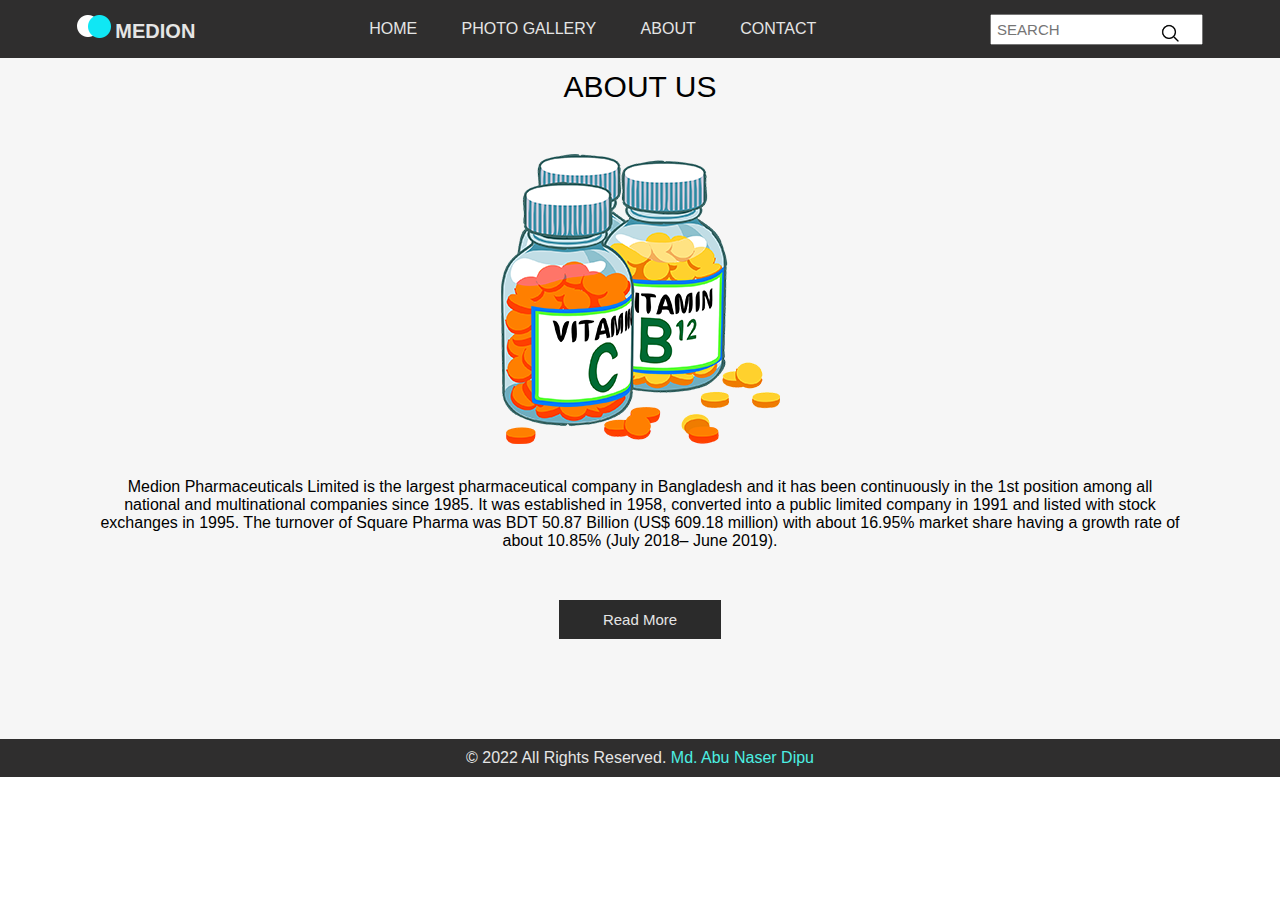
<file: about.html>
<!DOCTYPE html>
<html lang="en">
<head>
	<meta charset="UTF-8">
	<meta name="viewport" content="width=device-width, initial-scale=1.0">
	<title>Document</title>
	<!-- External css -->
	<link rel="stylesheet" href="style.css">
</head>
<body>
	<!-- Header section start -->
	<div class="header">
		<div class="navbar">
			<div class="logo">
				<img src="images/logo.png" alt="logo">
				<span>MEDION</span>
			</div>
			<div class="menu">
				<ul>
					<li><a href="index.html">HOME</a></li>
					<li><a href="photogallery.html">PHOTO GALLERY</a></li>
					<li><a href="about.html">ABOUT</a></li>
					<li><a href="contact.html">CONTACT</a></li>
				</ul>
			</div>
			<div class="search-input">
				<form>
					<input type="search" placeholder="SEARCH">

				</form>
				<span><img src="images/search-icon.png" alt="search-icon"></span>
			</div>
		</div>
		
	</div>
	<!-- Header section end -->
	<!-- About section start -->
	<div id="about" class="about-container">
		<div class="about">
			<p class="about-title">About us</p>
		<div class="about-img">
			<img src="images/about-medicine.png" alt="about">
		</div>
		<div class="about-text">
			<p>Medion Pharmaceuticals Limited is the largest pharmaceutical company in Bangladesh and it has been continuously in the 1st position among all national and multinational companies since 1985. It was established in 1958, converted into a public limited company in 1991 and listed with stock exchanges in 1995. The turnover of Square Pharma was BDT 50.87 Billion (US$ 609.18 million) with about 16.95% market share having a growth rate of about 10.85% (July 2018– June 2019).</p>
		</div>
		<button class="about-btn">Read more</button>
		</div>
	</div>
	
	<!-- About section end -->
	<!-- Footer section start -->
	<div class="footer">
		<p>&copy; 2022 All Rights Reserved. <span>Md. Abu Naser Dipu</span> </p>
	</div>
	<!-- Footer section end -->
</body>
</html>
</file>
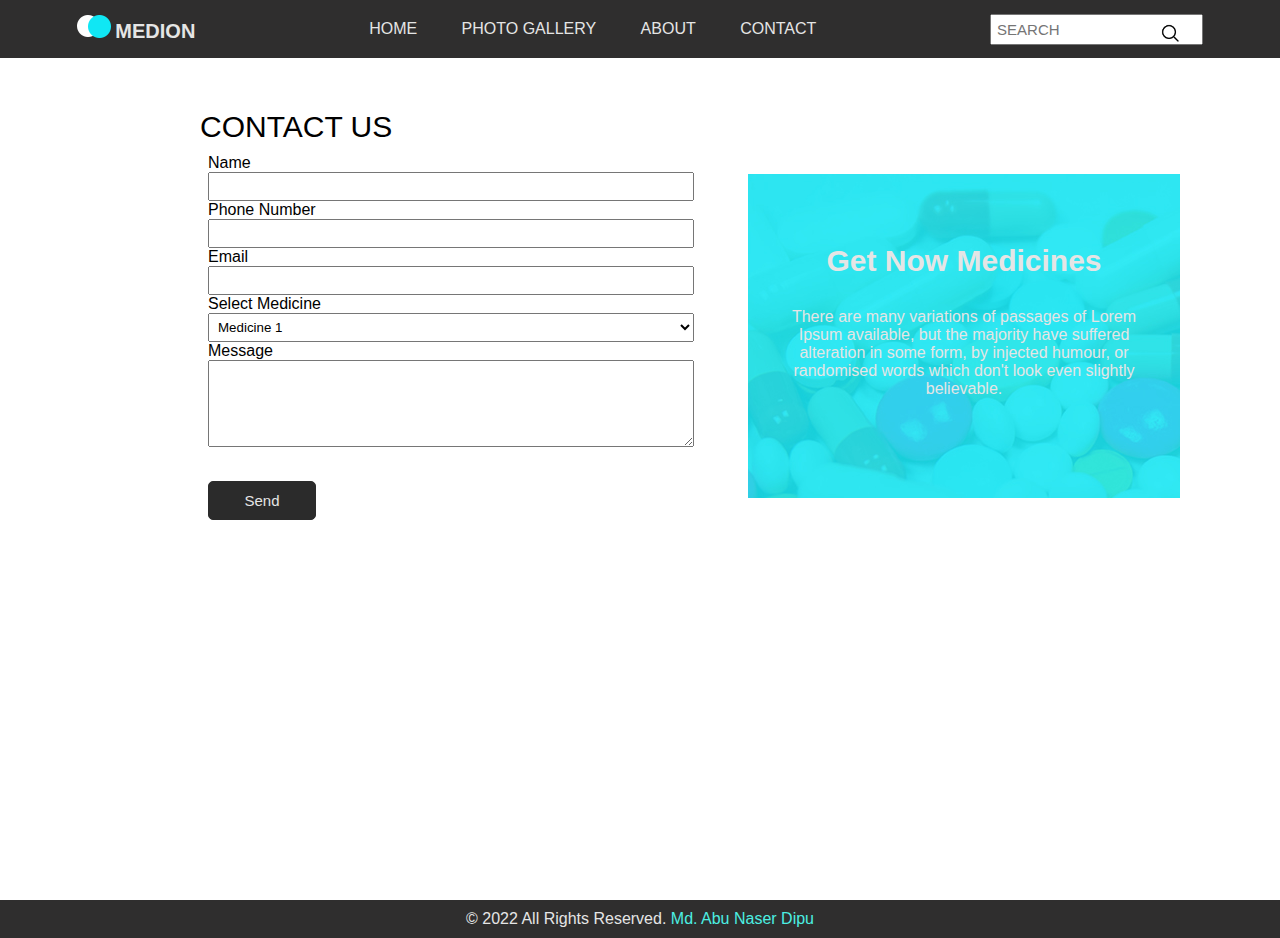
<file: contact.html>
<!DOCTYPE html>
<html lang="en">
<head>
	<meta charset="UTF-8">
	<meta name="viewport" content="width=device-width, initial-scale=1.0">
	<title>Document</title>
	<!-- External css -->
	<link rel="stylesheet" href="style.css">
</head>
<body>
	<!-- Header section start -->
	<div class="header">
		<div class="navbar">
			<div class="logo">
				<img src="images/logo.png" alt="logo">
				<span>MEDION</span>
			</div>
			<div class="menu">
				<ul>
					<li><a href="index.html">HOME</a></li>
					<li><a href="photogallery.html">PHOTO GALLERY</a></li>
					<li><a href="about.html">ABOUT</a></li>
					<li><a href="contact.html">CONTACT</a></li>
				</ul>
			</div>
			<div class="search-input">
				<form>
					<input type="search" placeholder="SEARCH">

				</form>
				<span><img src="images/search-icon.png" alt="search-icon"></span>
			</div>
		</div>
		
	</div>
	<!-- Header section end -->
	<!-- Contact section start -->
	<div id="contact" class="contact-container">
		<div class="contact">
			<p class="contact-title">Contact Us</p>
			<span class="contact-line"></span>
			<div class="contact-form">
				<form action="">
					<label for="">Name</label><br>
					<input type="text"><br>
					<label for="">Phone Number</label><br>
					<input type="text"><br>
					<label for="">Email</label><br>
					<input type="email"><br>
					<label for="">Select Medicine</label><br>
					<select name="">
						<option value="Medicine 1">Medicine 1</option>
						<option value="Medicine 2">Medicine 2</option>
						<option value="Medicine 3">Medicine 3</option>
					</select><br>
					<label for="">Message</label><br>
					<textarea cols="51" rows="5"></textarea><br>
					<input type="button" value="Send">
				</form>
			</div>
			<div class="contact-img">
				<!-- <img src="images/contact-bg.jpg" alt="contact"> -->
				<p class="img-title">Get Now Medicines</p>
				<p class="img-text">There are many variations of passages of Lorem Ipsum available, but the majority have suffered alteration in some form, by injected humour, or randomised words which don't look even slightly believable.</p>
			</div>
		</div>
	</div>
	<!-- Contact section end -->
	<!-- Footer section start -->
	<div class="footer">
		<p>&copy; 2022 All Rights Reserved. <span>Md. Abu Naser Dipu</span> </p>
	</div>
	<!-- Footer section end -->
</body>
</html>
</file>
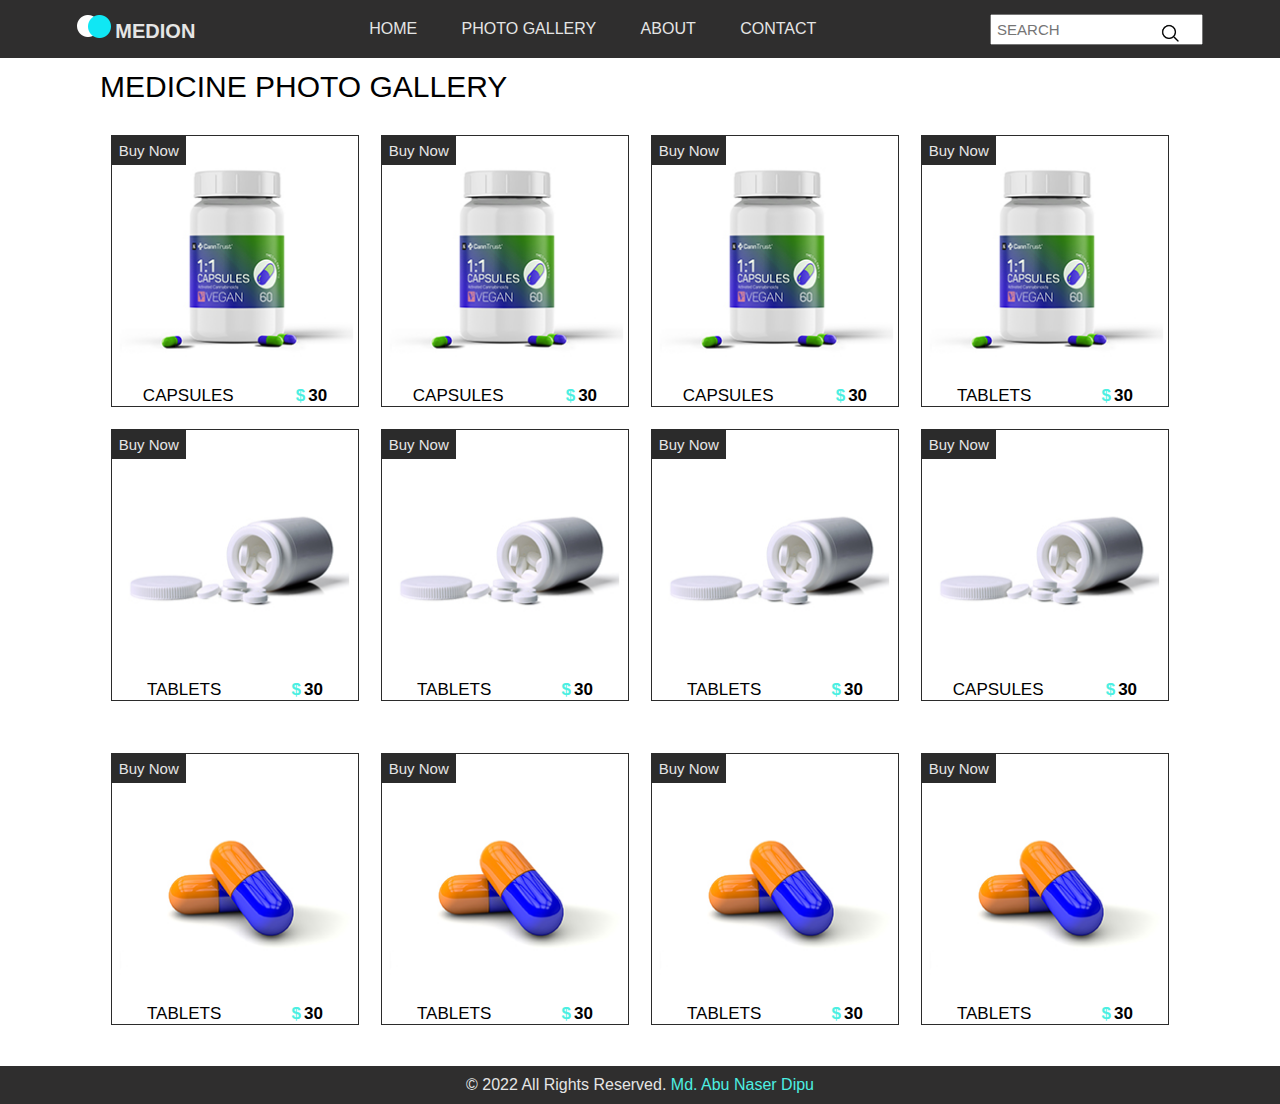
<file: photogallery.html>
<!DOCTYPE html>
<html lang="en">
<head>
	<meta charset="UTF-8">
	<meta name="viewport" content="width=device-width, initial-scale=1.0">
	<title>Document</title>
	<link rel="stylesheet" href="style.css">
</head>
<body>
	<!-- Header section start -->
	<div class="header">
		<div class="navbar">
			<div class="logo">
				<img src="images/logo.png" alt="logo">
				<span>MEDION</span>
			</div>
			<div class="menu">
				<ul>
					<li><a href="index.html">HOME</a></li>
					<li><a href="photogallery.html">PHOTO GALLERY</a></li>
					<li><a href="about.html">ABOUT</a></li>
					<li><a href="contact.html">CONTACT</a></li>
				</ul>
			</div>
			<div class="search-input">
				<form>
					<input type="search" placeholder="SEARCH">

				</form>
				<span><img src="images/search-icon.png" alt="search-icon"></span>
			</div>
		</div>
		
	</div>
	<!-- Header section end -->
	<div id="photo-gallery" class="container">
		<p class="photo-title">MEDICINE PHOTO GALLERY</p>
		<div class="photo-gallery1">
			<!-- Capsules photo -->
			<div class="photo">
				<button type="button">Buy Now</button>
				<img src="images/p-3.jpg" alt="medicine">
				
				<div class="photo-text">
					<p class="medicine-name">Capsules</p>
					<p class="medicine-price"><span>$</span>30</p>
				</div>
			</div>
			<div class="photo">
				<button type="button">Buy Now</button>
				<img src="images/p-3.jpg" alt="medicine">
				
				<div class="photo-text">
					<p class="medicine-name">Capsules</p>
					<p class="medicine-price"><span>$</span>30</p>
				</div>
			</div>
			<div class="photo">
				<button type="button">Buy Now</button>
				<img src="images/p-3.jpg" alt="medicine">
				
				<div class="photo-text">
					<p class="medicine-name">Capsules</p>
					<p class="medicine-price"><span>$</span>30</p>
				</div>
			</div>
			<div class="photo">
				<button type="button">Buy Now</button>
				<img src="images/p-3.jpg" alt="medicine">
				
				<div class="photo-text">
					<p class="medicine-name">Tablets</p>
					<p class="medicine-price"><span>$</span>30</p>
				</div>
			</div>
		</div>
			<!-- Tablets photo start -->
			<div class="photo-gallery2">
			<div class="photo">
				<button type="button">Buy Now</button>
				<img src="images/p-6.jpg" alt="medicine">
				
				<div class="photo-text">
					<p class="medicine-name">Tablets</p>
					<p class="medicine-price"><span>$</span>30</p>
				</div>
			</div>
			<div class="photo">
				<button type="button">Buy Now</button>
				<img src="images/p-6.jpg" alt="medicine">
				
				<div class="photo-text">
					<p class="medicine-name">Tablets</p>
					<p class="medicine-price"><span>$</span>30</p>
				</div>
			</div>
			<div class="photo">
				<button type="button">Buy Now</button>
				<img src="images/p-6.jpg" alt="medicine">
				
				<div class="photo-text">
					<p class="medicine-name">Tablets</p>
					<p class="medicine-price"><span>$</span>30</p>
				</div>
			</div>
			<div class="photo">
				<button type="button">Buy Now</button>
				<img src="images/p-6.jpg" alt="medicine">
				
				<div class="photo-text">
					<p class="medicine-name">Capsules</p>
					<p class="medicine-price"><span>$</span>30</p>
				</div>
			</div>
	</div>
	<!-- Tablets photo End -->
	<!-- Another capsule photo start -->
	<div class="photo-gallery3">
			<div class="photo">
				<button type="button">Buy Now</button>
				<img src="images/p-5.jpg" alt="medicine">
				
				<div class="photo-text">
					<p class="medicine-name">Tablets</p>
					<p class="medicine-price"><span>$</span>30</p>
				</div>
			</div>
			<div class="photo">
				<button type="button">Buy Now</button>
				<img src="images/p-5.jpg" alt="medicine">
				
				<div class="photo-text">
					<p class="medicine-name">Tablets</p>
					<p class="medicine-price"><span>$</span>30</p>
				</div>
			</div>
			<div class="photo">
				<button type="button">Buy Now</button>
				<img src="images/p-5.jpg" alt="medicine">
				
				<div class="photo-text">
					<p class="medicine-name">Tablets</p>
					<p class="medicine-price"><span>$</span>30</p>
				</div>
			</div>
			<div class="photo">
				<button type="button">Buy Now</button>
				<img src="images/p-5.jpg" alt="medicine">
				
				<div class="photo-text">
					<p class="medicine-name">Tablets</p>
					<p class="medicine-price"><span>$</span>30</p>
				</div>
			</div>
	</div>
	<!-- Another capsule photo End -->
	</div>
	<!-- Footer section start -->
	<div class="footer">
		<p>&copy; 2022 All Rights Reserved. <span>Md. Abu Naser Dipu</span> </p>
	</div>
	<!-- Footer section end -->
</body>
</html>
</file>
<file: style.css>
*{
	padding: 0;
	margin: 0;
	font-family: 'Poppins', sans-serif;
	box-sizing: border-box;
}
li{
	list-style-type: none;
}
a{
	text-decoration: none;
}

/*header start*/
.header .navbar{
	width: 100%;
	background-color: #2F2E2E;
	color: #E5E5E5;
	display: flex;
	justify-content: space-around;
	align-items: center;
	position: fixed;
	z-index: 1;
}
.logo span{
	font-weight: bold;
	font-size: 20px;
}
.menu li{
	display: inline-block;
	padding: 20px; 
}
.menu li a{
	color: #E5E5E5;
}
.search-input input{
	padding: 5px;
	font-size: 15px;
}
.search-input span img{
	width: 30px;
	position: absolute;
	top: 23px;
	right: 100px;
	padding-left: 10px;
}
/*header end*/

/*banner start*/
.banner .hero-bg{
	background-image: url('images/hero-bg.jpg');
	width: 100%;
	height: 100vh;
}
.banner-img{
	width: 27%;
	height: auto;
	float: left;
	padding: 10% 0;
	margin-left: 7%;
}
.banner-img img{
	width: 100%;
	height: auto;
}
.banner-text{
	width: 62%;
	padding: 9% 5%;
	float: left;
}
.banner-text .top-text{
	font-size: 45px;
}
.banner-text h3{
	font-size: 70px;
	color: #FFFFFF;
}
.bottom-text{
	font-size: 15px;
	color: #FFFFFF;
	font-weight: 400;
}
.banner-btn{
	border: 1px solid #2B2B2B;
	background-color: #2B2B2B;
	color: #E5E5E5;
	text-align: center;
	width: 20%;
	padding: 10px;
	margin-top: 50px;
	font-size: 15px;
}
.banner-btn:hover{
	border: 1px solid #2B2B2B;
	background-color: rgba(78, 246, 278, 0.1);
	color: #2B2B2B;
}
/*banner end*/

/*photo gallery start*/
.container{
	padding: 50px 100px;
}
.photo-title{
	margin: 20px 0;
	font-size: 30px;
}
.photo-gallery1{
	width: 100%;
	float: left;
}
.photo-gallery2{
	width: 100%;
	float: left;
	padding: 0 0;
}
.photo-gallery3{
	width: 100%;
	float: left;
	padding: 30px 0;
}
 .photo{
	width: 23%;
	margin: 1% 1%;
	border: 1px solid #2B2B2B;
	text-align: center;
	float: left;
	position: relative;
	}
	.photo img{
		width: 100%;
		height: auto;
	}
.photo button{
	position: absolute;
	top: 0;
	left: 0;
	width: 30%;
	padding: 2%;
	border: 1px solid #2B2B2B;
	background-color: #2B2B2B;
	color: #E5E5E5;
	font-size: 15px;
}
.photo button:hover{
	background-color: rgb(78, 246, 278);
	color: #2B2B2B;
	border: none;
}
.photo-text {
	display: flex;
	justify-content: space-around;
}
.photo-text .medicine-name{
	font-size: 17px;
	text-transform: uppercase;
}
.photo-text .medicine-price{
	font-weight: bold;
	font-size: 17px;
}
.photo-text .medicine-price span{
	color: #4CEFE2;
	font-weight: bolder;
	letter-spacing: 3px;
}
/*photo gallery end*/

/*About section start*/
.about-container{
	clear: both;
	background-color: #F6F6F6;
	padding: 50px 0;
}
.about{
	text-align: center;
	margin: 0 100px;
}
.about-title{
	padding-top: 20px;
	/*margin-top: 50px;*/
	font-size: 30px;
	text-transform: uppercase;
}
.about-img{
	margin-top: 50px;
}
.about-text{
	margin-top: 30px;
}
.about-btn{
	border: 1px solid #2B2B2B;
	background-color: #2B2B2B;
	color: #E5E5E5;
	text-align: center;
	width: 15%;
	padding: 10px;
	margin: 50px 0;
	font-size: 15px;
	text-transform: capitalize;
}
.about-btn:hover{
	background-color: #F6F6F6;
	color: #2B2B2B;
}
/*About section end*/

/*Contact section start*/
.contact-container{
	clear: both;
	width: 100%;
	height: 100vh;
	padding: 100px 0;
}
.contact{
	padding: 0 100px;
}
.contact-title{
	font-size: 30px;
	margin: 10px 0 10px 100px;
	text-transform: uppercase;
}
.contact-line{
	border-bottom: 3px solid #4CEFE2;
	width: 5%;
}
.contact-form{
	float: left;
	width: 50%;
	margin-left: 10%;
}
.contact-form input{
	width: 90%;
	padding: 5px;
}
.contact-form select{
	width: 90%;
	padding: 5px;
}
.contact-form textarea{
	width: 90%;
	padding: 5px;
}
.contact-form input[type=button]{
	border: 1px solid #2B2B2B;
	border-radius: 5px;
	background-color: #2B2B2B;
	color: #E5E5E5;
	text-align: center;
	width: 20%;
	padding: 10px;
	margin: 30px 0;
	font-size: 15px;
}
.contact-form input[type=button]:hover{
	background-color: #FCFCFC;
	color: #2B2B2B;

}
.contact-form label{
	padding: 10px 0;
}
.contact-img{
	float: left;
	background-image: url(images/contact-bg.jpg);
	margin-top: 20px;
	padding: 70px 40px;
	width: 40%;
}
.img-title{
	font-size: 30px;
	font-weight: bold;
	color: #E5E5E5;
	text-align: center;
}
.img-text{
	padding: 30px 0;
	color: #E5E5E5;
	text-align: center;
}
/*Contact section end*/

/*Footer section start*/
.footer{
	clear: both;
	background-color: #2F2E2E;
	color: #E5E5E5;
}
.footer p{
	text-align: center;
	padding: 10px;
}
.footer p span{
	color: #4CEFE2;
}
/*Footer section end*/
</file>
